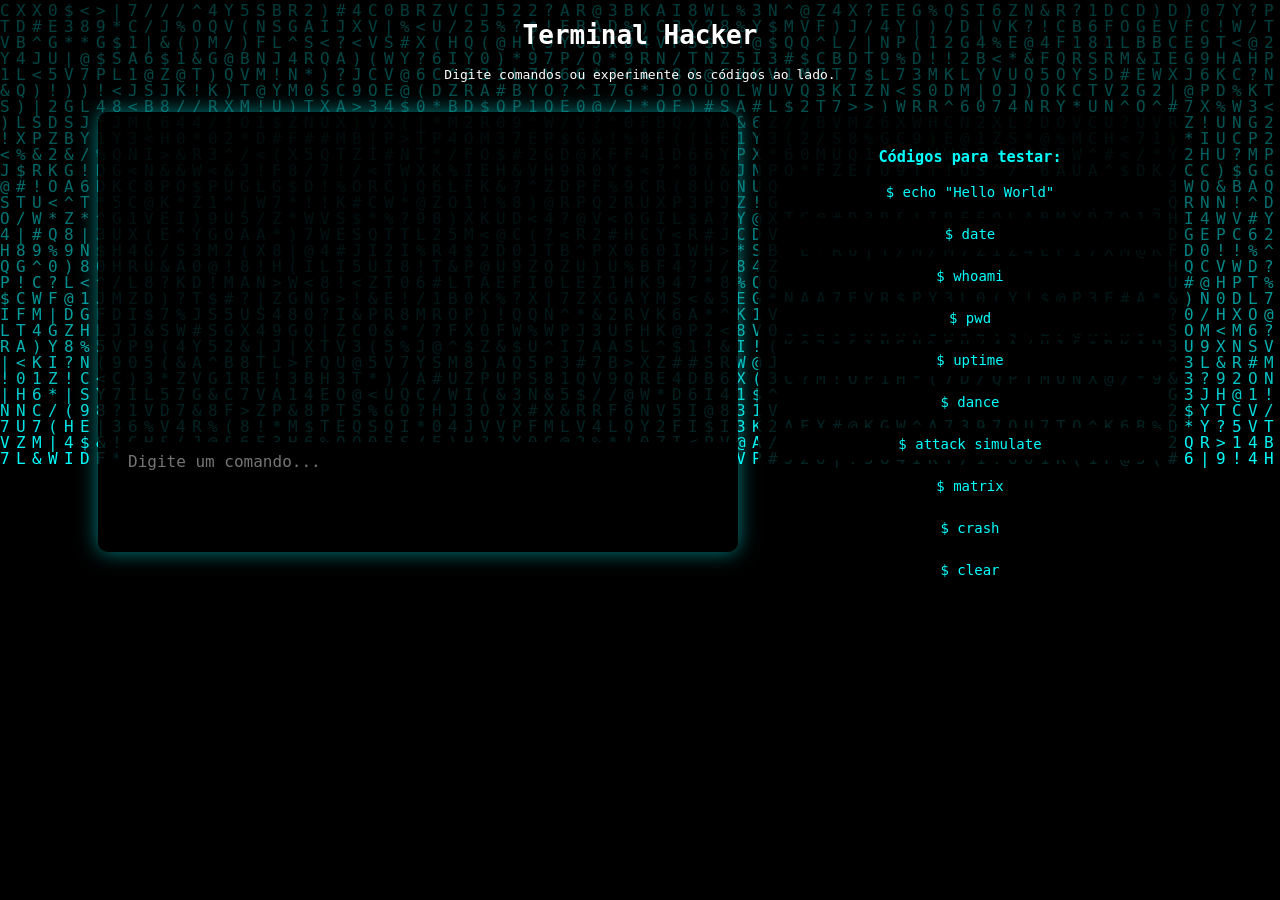
<file: pagina2.html>
<!DOCTYPE html>
<html lang="pt-br">
<head>
<meta charset="UTF-8">
<meta name="viewport" content="width=device-width, initial-scale=1.0">
<title>Hacker Simulator - Terminal Crash Avançado</title>
<link rel="stylesheet" href="style.css">
</head>
<body>
    <canvas id="matrix"></canvas>

    <header>
        <h1>Terminal Hacker</h1>
        <p>Digite comandos ou experimente os códigos ao lado.</p>
    </header>

    <div id="container">
        <div id="terminal">
            <div id="output"></div>
            <input type="text" id="input" placeholder="Digite um comando...">
        </div>

        <div id="codes">
            <h3>Códigos para testar:</h3>
            <pre>$ echo "Hello World"</pre>
            <pre>$ date</pre>
            <pre>$ whoami</pre>
            <pre>$ pwd</pre>
            <pre>$ uptime</pre>
            <pre>$ dance</pre>
            <pre>$ attack simulate</pre>
            <pre>$ matrix</pre>
            <pre>$ crash</pre>
            <pre>$ clear</pre>
        </div>
    </div>

    <!-- Áudio de erro -->
    <audio id="errorSound" src="error.mp3" preload="auto"></audio>

    <!-- Container de imagens de erro do crash -->
    <div id="crashContainer"></div>

    <!-- Botão para encerrar crash -->
    <button id="endCrash">⬆ Voltar</button>

    <script>
        let matrixColor = "#00FFFF"; // azul
    </script>
    <script src="matrix.js"></script>
    <script src="terminal-crash-advanced.js"></script>
</body>
</html>
</file>
<file: style.css>
body, html {
    margin:0;
    padding:0;
    height:100%;
    overflow:hidden;
    font-family: monospace;
    color:white;
}

#matrix {
    position: fixed;
    top:0;
    left:0;
    width:100%;
    height:100%;
    z-index: -1;
    background: black;
}

header {
    position: relative;
    z-index: 1;
    text-align:center;
    margin-top:20px;
}

#container {
    display:flex;
    justify-content:center;
    align-items:flex-start;
    margin-top:30px;
    position: relative;
    z-index: 1;
    gap:20px;
}

#terminal {
    background: rgba(0,0,0,0.85);
    padding:20px;
    width:50%;
    max-width:600px;
    min-height:400px;
    border-radius:10px;
    box-shadow:0 0 20px rgba(0,255,255,0.5);
    overflow-y:auto;
    position:relative;
    z-index:2;
}

#output {
    white-space: pre-wrap;
    margin-bottom:10px;
    color:#00FF00;
    min-height:300px;
}

#input {
    width:100%;
    padding:10px;
    background:black;
    color:#00FF00;
    border:none;
    font-family: monospace;
    font-size:16px;
    outline:none;
}

#codes {
    background: rgba(0,0,0,0.85);
    padding:20px;
    width:30%;
    min-height:400px;
    border-radius:10px;
    overflow-y:auto;
    color:#00FFFF;
    text-align:center;
}

#codes pre {
    background:black;
    padding:8px;
    border-radius:5px;
    margin:10px 0;
    cursor:text;
    font-size:14px;
}

#codes h3 {
    margin-bottom:10px;
    text-align:center;
}

/* Container de imagens do crash */
#crashContainer {
    position: fixed;
    top:0;
    left:0;
    width:100%;
    height:100%;
    z-index:9999;
    pointer-events:none;
}

/* Cada imagem de erro */
.crashImage {
    position: absolute;
    width:50px;
    height:50px;
    opacity:0.8;
    transition: all 3s ease;
}

/* Botão para encerrar crash */
#endCrash {
    position: fixed;
    bottom:20px;
    right:20px;
    z-index:10000;
    padding:15px;
    font-size:18px;
    background:red;
    color:white;
    border:none;
    border-radius:10px;
    cursor:pointer;
    display:none;
}
</file>
